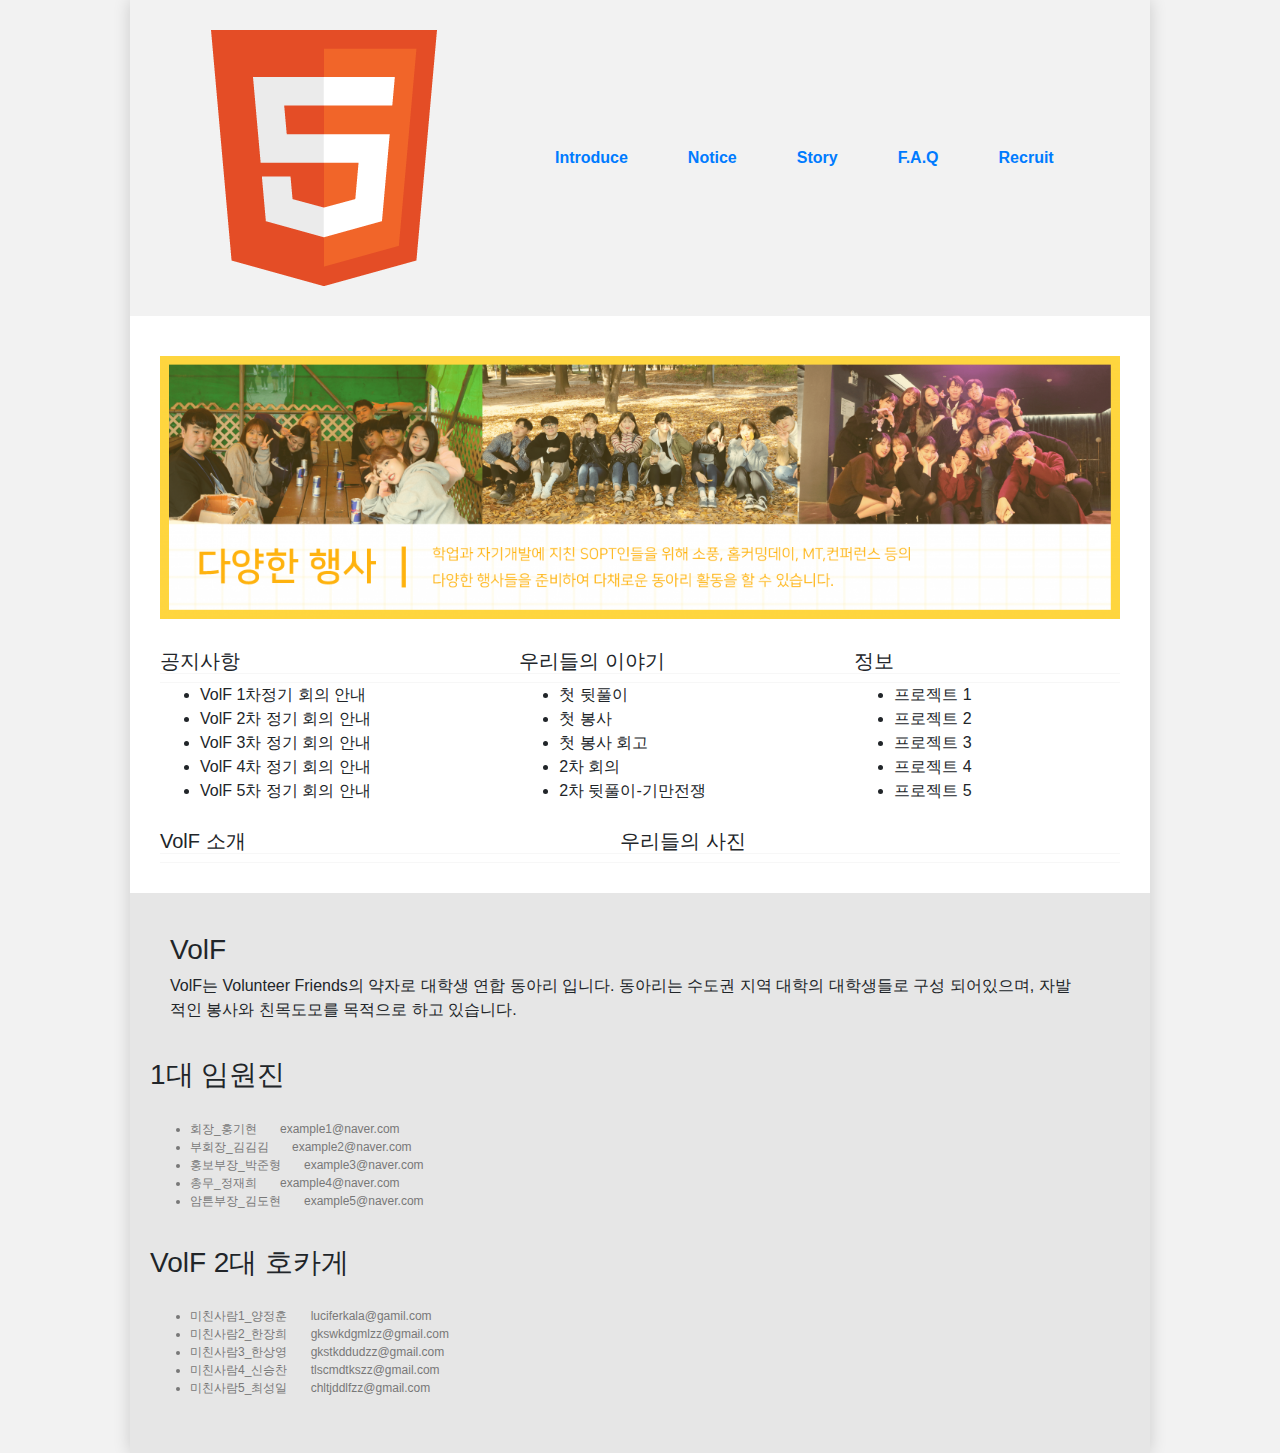
<file: index.html>
<!DOCTYPE html>
<html>
  <head>
    <meta charset="utf-8" />
    <meta name="viewport" content="width=device-width" />
    <title></title>
    <link rel="stylesheet" href="css/styles.css" />
  </head>
  <body>
    <!-- start box model -->
    <div class="big_brother">
      <!-- header -->
      <header>
        <img class="main_logo" src="image/HTML5.png" alt="" />
        <!-- navigation -->
        <nav class="main_nav">
          <div class="main_nav nav_content">
            <a class="nav_anc" href="introduce.html">
              <span class="nav_content nav_span">Introduce</span>
            </a>
          </div>
          <div class="main_nav nav_content">
            <a class="nav_anc" href="notice.html">
              <span class="nav_content nav_span">Notice</span>
            </a>
          </div>
          <div class="main_nav nav_content">
            <a class="nav_anc" href="story.html">
              <span class="nav_content nav_span">Story</span>
            </a>
          </div>
          <div class="main_nav nav_content">
            <a class="nav_anc" href="faq.html">
              <span class="nav_content nav_span">F.A.Q</span>
            </a>
          </div>
          <div class="main_nav nav_content">
            <a class="nav_anc" href="recruit.html">
              <span class="nav_content nav_span">Recruit</span>
            </a>
          </div>
        </nav>
        <!-- navigation end -->
      </header>
      <!-- header end -->
      <!-- content -->
      <article class="main">
        <div class="image_wrapper">
          <img class="main_image" src="image/example_main.png" alt="" />
        </div>
        <div class="main_row">
          <section class="main_section">
            <div class="main_section section_title">
              <h3 class="section_title title_head">공지사항</h3>
            </div>
            <div class="main_section section_content">
              <ul class="section_content section_list">
                <li class="section_list section_item">
                  VolF 1차정기 회의 안내
                </li>
                <li class="section_list section_item">
                  VolF 2차 정기 회의 안내
                </li>
                <li class="section_list section_item">
                  VolF 3차 정기 회의 안내
                </li>
                <li class="section_list section_item">
                  VolF 4차 정기 회의 안내
                </li>
                <li class="section_list section_item">
                  VolF 5차 정기 회의 안내
                </li>
              </ul>
            </div>
          </section>
          <section class="main_section">
            <div class="main_section section_title">
              <h3 class="section_title title_head">우리들의 이야기</h3>
            </div>
            <div class="main_section section_content">
              <ul class="section_content section_list">
                <li class="section_list section_item">첫 뒷풀이</li>
                <li class="section_list section_item">첫 봉사</li>
                <li class="section_list section_item">첫 봉사 회고</li>
                <li class="section_list section_item">2차 회의</li>
                <li class="section_list section_item">2차 뒷풀이-기만전쟁</li>
              </ul>
            </div>
          </section>
          <section class="main_section">
            <div class="main_section section_title">
              <h3 class="section_title title_head">정보</h3>
            </div>
            <div class="main_section section_content">
              <ul class="section_content section_list">
                <li class="section_list section_item">프로젝트 1</li>
                <li class="section_list section_item">프로젝트 2</li>
                <li class="section_list section_item">프로젝트 3</li>
                <li class="section_list section_item">프로젝트 4</li>
                <li class="section_list section_item">프로젝트 5</li>
              </ul>
            </div>
          </section>
        </div>
        <div class="main_row">
          <section class="main_section">
            <div class="section_title title_head">
              <h3 class="main_section section_title">VolF 소개</h3>
            </div>
          </section>
          <section class="main_section">
            <div class="main_section section_title">
              <h3 class="section_title title_head">우리들의 사진</h3>
            </div>
          </section>
        </div>
      </article>
      <!-- content end -->
      <!-- footer -->
      <footer class="main_footer">
        <!-- footer content -->
        <div class="main_footer footer_content">
          <section class="footer_content footer_section">
            <div class="footer_section section_title">
              <h3 class="section_title title_head">
                VolF
              </h3>
            </div>
            <div class="footer_section section_text">
              <p class="section_text">
                VolF는 Volunteer Friends의 약자로 대학생 연합 동아리 입니다.
                동아리는 수도권 지역 대학의 대학생들로 구성 되어있으며, 자발적인
                봉사와 친목도모를 목적으로 하고 있습니다.
              </p>
            </div>
          </section>
        </div>
        <section class="footer_content footer_section">
          <div class="footer_section section_title">
            <h3 class="section_title title_head">1대 임원진</h3>
          </div>
          <div class="footer_section section_content">
            <ul class="section_content section_list">
              <li class="section_list section_item">
                회장_홍기현 &nbsp;&nbsp;&nbsp;&nbsp;&nbsp; example1@naver.com
              </li>
              <li class="section_list section_item">
                부회장_김김김 &nbsp;&nbsp;&nbsp;&nbsp;&nbsp; example2@naver.com
              </li>
              <li class="section_list section_item">
                홍보부장_박준형 &nbsp;&nbsp;&nbsp;&nbsp;&nbsp;
                example3@naver.com
              </li>
              <li class="section_list section_item">
                총무_정재희 &nbsp;&nbsp;&nbsp;&nbsp;&nbsp; example4@naver.com
              </li>
              <li class="section_list section_item">
                암튼부장_김도현 &nbsp;&nbsp;&nbsp;&nbsp;&nbsp;
                example5@naver.com
              </li>
            </ul>
          </div>
        </section>
        <section class="footer_content footer_section">
          <div class="footer_section section_title">
            <h3 class="section_title title_head">VolF 2대 호카게</h3>
          </div>
          <div class="footer_section section_content">
            <ul class="section_content section_list">
              <li class="section_list section_item">
                미친사람1_양정훈 &nbsp;&nbsp;&nbsp;&nbsp;&nbsp;
                luciferkala@gamil.com
              </li>
              <li class="section_list section_item">
                미친사람2_한장희 &nbsp;&nbsp;&nbsp;&nbsp;&nbsp;
                gkswkdgmlzz@gmail.com
              </li>
              <li class="section_list section_item">
                미친사람3_한상영 &nbsp;&nbsp;&nbsp;&nbsp;&nbsp;
                gkstkddudzz@gmail.com
              </li>
              <li class="section_list section_item">
                미친사람4_신승찬 &nbsp;&nbsp;&nbsp;&nbsp;&nbsp;
                tlscmdtkszz@gmail.com
              </li>
              <li class="section_list section_item">
                미친사람5_최성일 &nbsp;&nbsp;&nbsp;&nbsp;&nbsp;
                chltjddlfzz@gmail.com
              </li>
            </ul>
          </div>
        </section>
        <!-- footer content end -->
      </footer>
      <!-- footer end -->
    </div>
    <!-- box model end -->
    <!-- bootstrap script with jquery import -->
    <script
      src="https://code.jquery.com/jquery-3.3.1.slim.min.js"
      integrity="sha384-q8i/X+965DzO0rT7abK41JStQIAqVgRVzpbzo5smXKp4YfRvH+8abtTE1Pi6jizo"
      crossorigin="anonymous"
    ></script>
    <script
      src="https://cdnjs.cloudflare.com/ajax/libs/popper.js/1.14.7/umd/popper.min.js"
      integrity="sha384-UO2eT0CpHqdSJQ6hJty5KVphtPhzWj9WO1clHTMGa3JDZwrnQq4sF86dIHNDz0W1"
      crossorigin="anonymous"
    ></script>
    <script type="text/javascript" src="js/bootstrap/bootstrap.min.js"></script>
  </body>
</html>
</file>
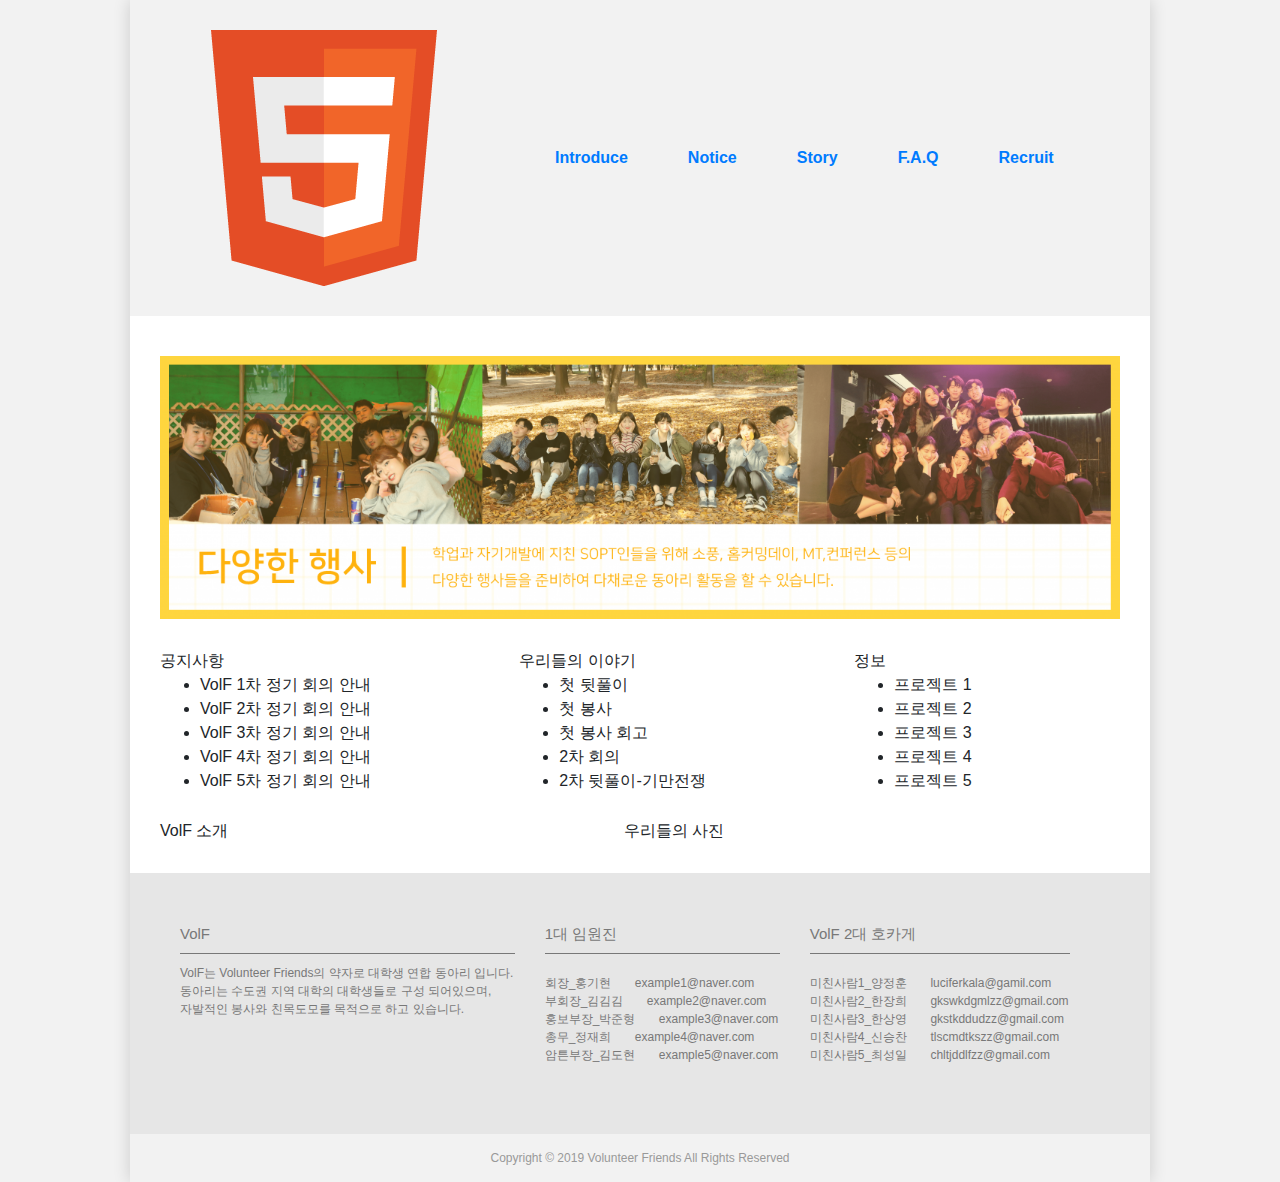
<file: faq.html>
<!DOCTYPE html>
<html>
  <head>
    <meta charset="utf-8" />
    <meta name="viewport" content="width=device-width" />
    <title></title>
    <link rel="stylesheet" href="css/styles.css" />
  </head>
  <body>
    <!-- start box model -->
    <div class="big_brother">
      <!-- header -->
      <header>
        <img class="main_logo" src="image/HTML5.png" alt="" />
        <!-- navigation -->
        <nav class="main_nav">
          <div class="main_nav nav_content">
            <a class="nav_anc" href="introduce.html">
              <span class="nav_content nav_span">Introduce</span>
            </a>
          </div>
          <div class="main_nav nav_content">
            <a class="nav_anc" href="notice.html">
              <span class="nav_content nav_span">Notice</span>
            </a>
          </div>
          <div class="main_nav nav_content">
            <a class="nav_anc" href="story.html">
              <span class="nav_content nav_span">Story</span>
            </a>
          </div>
          <div class="main_nav nav_content">
            <a class="nav_anc" href="faq.html">
              <span class="nav_content nav_span">F.A.Q</span>
            </a>
          </div>
          <div class="main_nav nav_content">
            <a class="nav_anc" href="recruit.html">
              <span class="nav_content nav_span">Recruit</span>
            </a>
          </div>
        </nav>
        <!-- navigation end -->
      </header>
      <!-- header end -->
      <!-- content -->
      <article class="main">
        <div class="image_wrapper">
          <img class="main_image" src="image/example_main.png" alt="" />
        </div>
        <div class="main_row">
          <section class="main_section">
            <div class="main_section main_title">
              <span class="main_title title_head">공지사항</span>
            </div>
            <div class="main_section section_content">
              <ul class="section_content main_list">
                <li class="main_list section_item">
                  VolF 1차 정기 회의 안내
                </li>
                <li class="main_list section_item">
                  VolF 2차 정기 회의 안내
                </li>
                <li class="main_list section_item">
                  VolF 3차 정기 회의 안내
                </li>
                <li class="main_list section_item">
                  VolF 4차 정기 회의 안내
                </li>
                <li class="main_list section_item">
                  VolF 5차 정기 회의 안내
                </li>
              </ul>
            </div>
          </section>
          <section class="main_section">
            <div class="main_section main_title">
              <span class="main_title title_head">우리들의 이야기</span>
            </div>
            <div class="main_section section_content">
              <ul class="section_content main_list">
                <li class="main_list section_item">첫 뒷풀이</li>
                <li class="main_list section_item">첫 봉사</li>
                <li class="main_list section_item">첫 봉사 회고</li>
                <li class="main_list section_item">2차 회의</li>
                <li class="main_list section_item">2차 뒷풀이-기만전쟁</li>
              </ul>
            </div>
          </section>
          <section class="main_section">
            <div class="main_section main_title">
              <span class="main_title title_head">정보</span>
            </div>
            <div class="main_section section_content">
              <ul class="section_content main_list">
                <li class="main_list section_item">프로젝트 1</li>
                <li class="main_list section_item">프로젝트 2</li>
                <li class="main_list section_item">프로젝트 3</li>
                <li class="main_list section_item">프로젝트 4</li>
                <li class="main_list section_item">프로젝트 5</li>
              </ul>
            </div>
          </section>
        </div>
        <div class="main_row">
          <section class="main_section">
            <div class="main_section main_title">
              <span class="main_title title_head">VolF 소개</span>
            </div>
          </section>
          <section class="main_section">
            <div class="main_section main_title">
              <span class="main_title title_head">우리들의 사진</span>
            </div>
          </section>
        </div>
      </article>
      <!-- content end -->
      <!-- footer -->
      <footer class="main_footer">
        <!-- footer content -->
        <div class="main_footer footer_content">
          <div class="footer_row">
            <section class="footer_content footer_section">
              <div class="footer_section footer_title">
                <span class="footer_head">
                  VolF
                </span>
              </div>
              <div class="footer_section section_content">
                <p class="section_text">
                  VolF는 Volunteer Friends의 약자로 대학생 연합 동아리
                  입니다.<br />
                  동아리는 수도권 지역 대학의 대학생들로 구성 되어있으며,<br />
                  자발적인 봉사와 친목도모를 목적으로 하고 있습니다.
                </p>
              </div>
            </section>
            <section class="footer_content footer_section">
              <div class="footer_section footer_title">
                <span class="footer_head">1대 임원진</span>
              </div>
              <div class="footer_section section_content">
                <ul class="section_content footer_list">
                  <li class="footer_list footer_item">
                    회장_홍기현 &nbsp;&nbsp;&nbsp;&nbsp;&nbsp;
                    example1@naver.com
                  </li>
                  <li class="footer_list footer_item">
                    부회장_김김김 &nbsp;&nbsp;&nbsp;&nbsp;&nbsp;
                    example2@naver.com
                  </li>
                  <li class="footer_list footer_item">
                    홍보부장_박준형 &nbsp;&nbsp;&nbsp;&nbsp;&nbsp;
                    example3@naver.com
                  </li>
                  <li class="footer_list footer_item">
                    총무_정재희 &nbsp;&nbsp;&nbsp;&nbsp;&nbsp;
                    example4@naver.com
                  </li>
                  <li class="footer_list footer_item">
                    암튼부장_김도현 &nbsp;&nbsp;&nbsp;&nbsp;&nbsp;
                    example5@naver.com
                  </li>
                </ul>
              </div>
            </section>
            <section class="footer_content footer_section">
              <div class="footer_section footer_title">
                <span class="footer_head">VolF 2대 호카게</span>
              </div>
              <div class="footer_section section_content">
                <ul class="section_content footer_list">
                  <li class="footer_list footer_item">
                    미친사람1_양정훈 &nbsp;&nbsp;&nbsp;&nbsp;&nbsp;
                    luciferkala@gamil.com
                  </li>
                  <li class="footer_list footer_item">
                    미친사람2_한장희 &nbsp;&nbsp;&nbsp;&nbsp;&nbsp;
                    gkswkdgmlzz@gmail.com
                  </li>
                  <li class="footer_list footer_item">
                    미친사람3_한상영 &nbsp;&nbsp;&nbsp;&nbsp;&nbsp;
                    gkstkddudzz@gmail.com
                  </li>
                  <li class="footer_list footer_item">
                    미친사람4_신승찬 &nbsp;&nbsp;&nbsp;&nbsp;&nbsp;
                    tlscmdtkszz@gmail.com
                  </li>
                  <li class="footer_list footer_item">
                    미친사람5_최성일 &nbsp;&nbsp;&nbsp;&nbsp;&nbsp;
                    chltjddlfzz@gmail.com
                  </li>
                </ul>
              </div>
            </section>
          </div>
        </div>
        <!-- footer content end -->
      </footer>
      <!-- footer end -->
          <div class="copyright">
              Copyright © 2019 Volunteer Friends All Rights Reserved
          </div>
    </div>
    <!-- box model end -->
    <!-- bootstrap script with jquery import -->
    <script
      src="https://code.jquery.com/jquery-3.3.1.slim.min.js"
      integrity="sha384-q8i/X+965DzO0rT7abK41JStQIAqVgRVzpbzo5smXKp4YfRvH+8abtTE1Pi6jizo"
      crossorigin="anonymous"
    ></script>
    <script
      src="https://cdnjs.cloudflare.com/ajax/libs/popper.js/1.14.7/umd/popper.min.js"
      integrity="sha384-UO2eT0CpHqdSJQ6hJty5KVphtPhzWj9WO1clHTMGa3JDZwrnQq4sF86dIHNDz0W1"
      crossorigin="anonymous"
    ></script>
    <script type="text/javascript" src="js/bootstrap/bootstrap.min.js"></script>
  </body>
</html>
</file>
<file: css/styles.css>
@import 'bootstrap/bootstrap.min.css';
@import 'header.css';
@import 'main.css';
@import 'footer.css';

body {
	background-color: #f2f2f2;
}
.big_brother {
	margin: 0px 130px;
	box-shadow:0 0 16px 0 rgba(0,0,0,0.16);
	-webkit-box-shadow: 0 0 16px 0 rgba(0,0,0,0.16);
	-moz-box-shadow: 0 0 16px 0 rgba(0,0,0,0.16);
}
</file>
